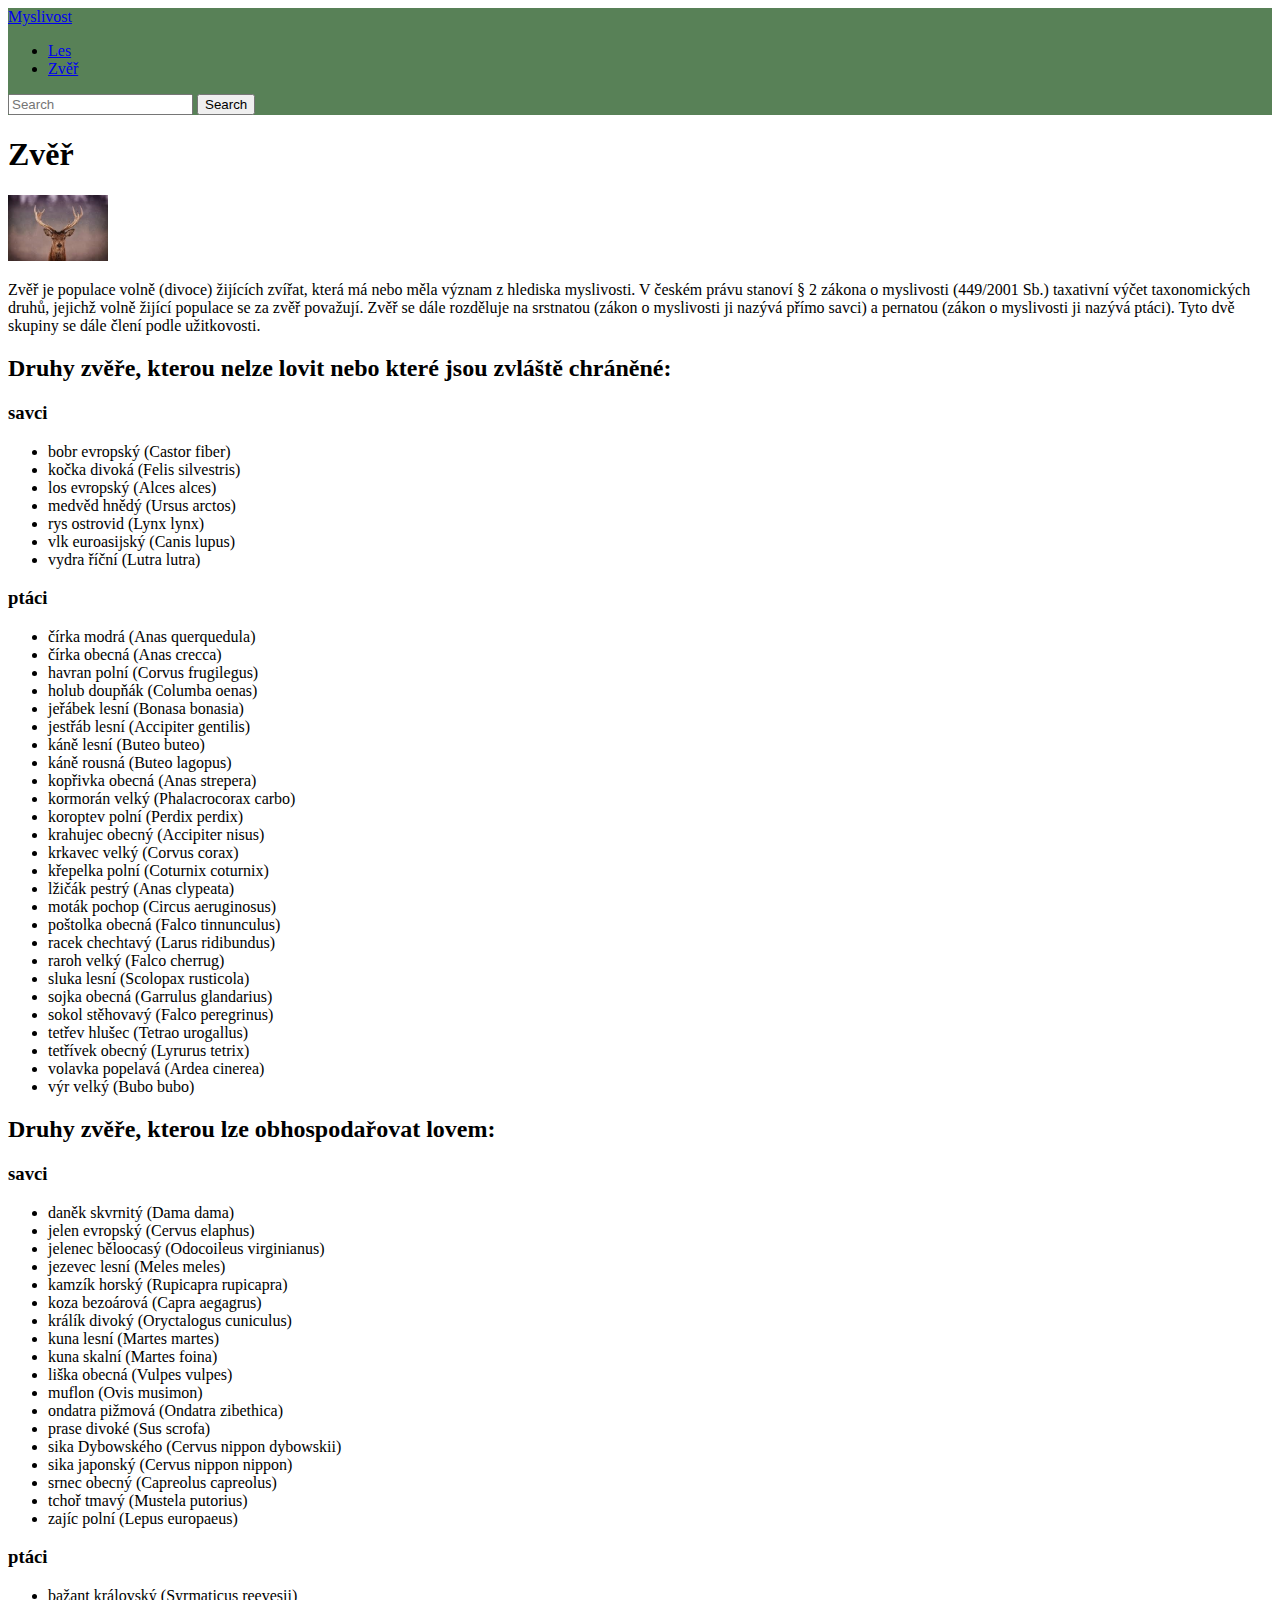
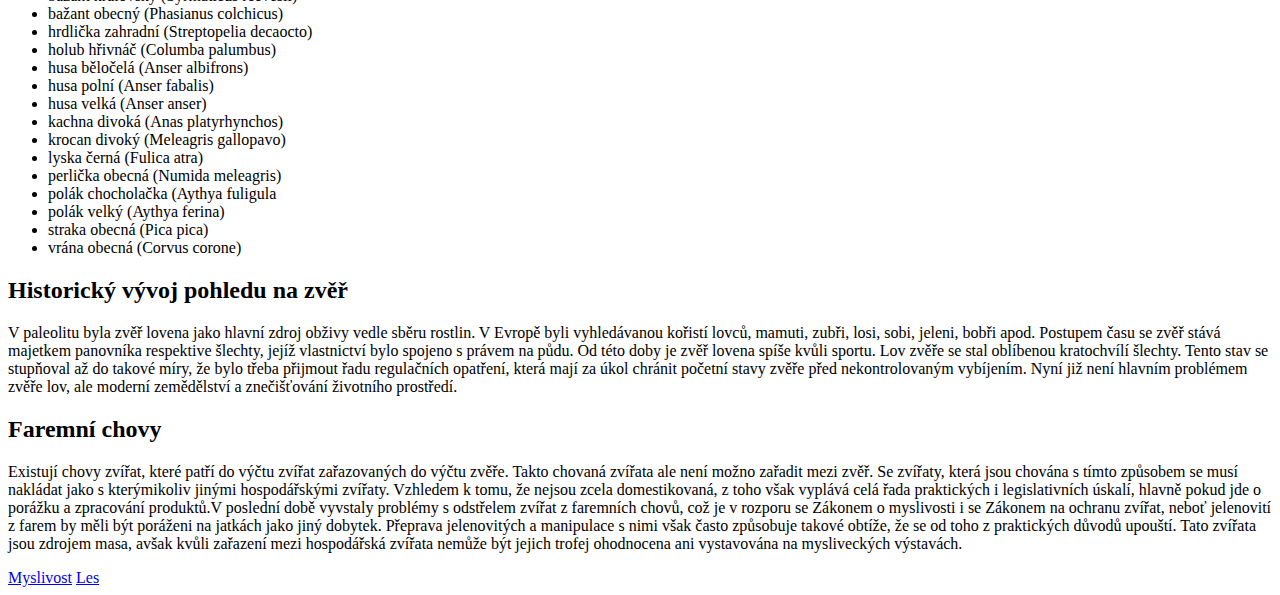
<file: animales.html>
<!DOCTYPE html>
<html lang="en">
<head><link href="https://cdn.jsdelivr.net/npm/bootstrap@5.1.3/dist/css/bootstrap.min.css" rel="stylesheet" integrity="sha384-1BmE4kWBq78iYhFldvKuhfTAU6auU8tT94WrHftjDbrCEXSU1oBoqyl2QvZ6jIW3" crossorigin="anonymous">
    <meta charset="UTF-8">
    <meta name="viewport" content="width=device-width, initial-scale=1.0">
    <title>Zvěř</title>
</head>
<body>
    <nav class="navbar navbar-expand-lg navbar-light" style="background-color: #588157;"> 
        <div class="container-fluid"> 
          <a class="navbar-brand" href="index.html">Myslivost</a>
          <div class="collapse navbar-collapse" id="navbarSupportedContent"> 
            <ul class="navbar-nav me-auto mb-2 mb-lg-0"> 
              <li class="nav-item"> 
                <a class="nav-link active" aria-current="page" href="bosque.html">Les</a> 
              </li> 
              <li class="nav-item"> 
                <a class="nav-link" href="animales.html">Zvěř</a>  
            </ul> 
            <form class="d-flex"> 
              <input class="form-control me-2" type="search" placeholder="Search" aria-label="Search"> 
              <button class="btn btn-outline-success" type="submit">Search</button> 
            </form> 
          </div> 
        </div> 
      </nav> 

    <footer class="text-center text-lg-start bg-light text-muted">
        <section
        class="d-flex justify-content-center justify-content-lg-between p-4 border-bottom"
        >
        <div class="me-5 d-none d-lg-block">
        </section>

    <h1>Zvěř</h1>
    <img
    class=""
    src="./images/jelen.jpg"
    alt=""
    width="100"
  />
    <p>Zvěř je populace volně (divoce) žijících zvířat, která má nebo měla význam z hlediska myslivosti. V českém právu stanoví § 2 zákona o myslivosti (449/2001 Sb.) taxativní výčet taxonomických druhů, jejichž volně žijící populace se za zvěř považují. Zvěř se dále rozděluje na srstnatou (zákon o myslivosti ji nazývá přímo savci) a pernatou (zákon o myslivosti ji nazývá ptáci). Tyto dvě skupiny se dále člení podle užitkovosti.    </p>
    <h2>Druhy zvěře, kterou nelze lovit nebo které jsou zvláště chráněné: </h2>
    <h3>savci</h3>
    <ul type="disc">
        <li>bobr evropský (Castor fiber)</li>
        <li>kočka divoká (Felis silvestris)</li>
        <li>los evropský (Alces alces)</li>
        <li>medvěd hnědý (Ursus arctos)</li>
        <li>rys ostrovid (Lynx lynx)</li>
        <li>vlk euroasijský (Canis lupus)</li>
        <li>vydra říční (Lutra lutra)</li>
    </ul>

    <h3>ptáci</h3>
    <ul type="disc">
        <li>čírka modrá (Anas querquedula)</li>
        <li>čírka obecná (Anas crecca)</li>
        <li>havran polní (Corvus frugilegus)</li>
        <li>holub doupňák (Columba oenas)</li>
        <li>jeřábek lesní (Bonasa bonasia)</li>
        <li>jestřáb lesní (Accipiter gentilis)</li>
        <li>káně lesní (Buteo buteo)</li>
        <li>káně rousná (Buteo lagopus)</li>
        <li>kopřivka obecná (Anas strepera)</li>
        <li>kormorán velký (Phalacrocorax carbo)</li>
        <li>koroptev polní (Perdix perdix)</li>
        <li>krahujec obecný (Accipiter nisus)</li>
        <li>krkavec velký (Corvus corax)</li>
        <li>křepelka polní (Coturnix coturnix)</li>
        <li>lžičák pestrý (Anas clypeata)</li>
        <li>moták pochop (Circus aeruginosus)</li>
        <li>poštolka obecná (Falco tinnunculus)</li>
        <li>racek chechtavý (Larus ridibundus)</li>
        <li>raroh velký (Falco cherrug)</li>
        <li>sluka lesní (Scolopax rusticola)</li>
        <li>sojka obecná (Garrulus glandarius)</li>
        <li>sokol stěhovavý (Falco peregrinus)</li>
        <li>tetřev hlušec (Tetrao urogallus)</li>
        <li>tetřívek obecný (Lyrurus tetrix)</li>
        <li>volavka popelavá (Ardea cinerea)</li>
        <li>výr velký (Bubo bubo)</li>
        </ul>

    <h2>Druhy zvěře, kterou lze obhospodařovat lovem:</h2>
    <h3>savci</h3>
    <ul type="disc">
        <li>daněk skvrnitý (Dama dama)</li>
        <li>jelen evropský (Cervus elaphus)</li>
        <li>jelenec běloocasý (Odocoileus virginianus)</li>
        <li>jezevec lesní (Meles meles)</li>
        <li>kamzík horský (Rupicapra rupicapra)</li>
        <li>koza bezoárová (Capra aegagrus)</li>
        <li> králík divoký (Oryctalogus cuniculus)</li>
        <li>kuna lesní (Martes martes)</li>
        <li>kuna skalní (Martes foina)</li>
        <li>liška obecná (Vulpes vulpes)</li>
        <li>muflon (Ovis musimon)</li>
        <li>ondatra pižmová (Ondatra zibethica)</li>
        <li>prase divoké (Sus scrofa)</li>
        <li>sika Dybowského (Cervus nippon dybowskii)</li>
        <li>sika japonský (Cervus nippon nippon)</li>
        <li>srnec obecný (Capreolus capreolus)</li>
        <li>tchoř tmavý (Mustela putorius)</li>
        <li>zajíc polní (Lepus europaeus)</li>
        </ul>

    <h3>ptáci</h3>
    <ul type="disc">
        <li>bažant královský (Syrmaticus reevesii)</li>
        <li>bažant obecný (Phasianus colchicus)</li>
        <li>hrdlička zahradní (Streptopelia decaocto)</li>
        <li>holub hřivnáč (Columba palumbus)</li>
        <li>husa běločelá (Anser albifrons)</li>
        <li>husa polní (Anser fabalis)</li>
        <li>husa velká (Anser anser)</li>
        <li>kachna divoká (Anas platyrhynchos)</li>
        <li>krocan divoký (Meleagris gallopavo)</li>
        <li>lyska černá (Fulica atra)</li>
        <li>perlička obecná (Numida meleagris)</li>
        <li>polák chocholačka (Aythya fuligula</li>
        <li>polák velký (Aythya ferina)</li>
        <li>straka obecná (Pica pica)</li>
        <li>vrána obecná (Corvus corone)</li>
        </ul>
    <h2>Historický vývoj pohledu na zvěř</h2>
    <p>V paleolitu byla zvěř lovena jako hlavní zdroj obživy vedle sběru rostlin. V Evropě byli vyhledávanou kořistí lovců, mamuti, zubři, losi, sobi, jeleni, bobři apod. Postupem času se zvěř stává majetkem panovníka respektive šlechty, jejíž vlastnictví bylo spojeno s právem na půdu. Od této doby je zvěř lovena spíše kvůli sportu. Lov zvěře se stal oblíbenou kratochvílí šlechty. Tento stav se stupňoval až do takové míry, že bylo třeba přijmout řadu regulačních opatření, která mají za úkol chránit početní stavy zvěře před nekontrolovaným vybíjením. Nyní již není hlavním problémem zvěře lov, ale moderní zemědělství a znečišťování životního prostředí.</p>
    <h2>Faremní chovy</h2>
    <p>Existují chovy zvířat, které patří do výčtu zvířat zařazovaných do výčtu zvěře. Takto chovaná zvířata ale není možno zařadit mezi zvěř. Se zvířaty, která jsou chována s tímto způsobem se musí nakládat jako s kterýmikoliv jinými hospodářskými zvířaty. Vzhledem k tomu, že nejsou zcela domestikovaná, z toho však vyplává celá řada praktických i legislativních úskalí, hlavně pokud jde o porážku a zpracování produktů.V poslední době vyvstaly problémy s odstřelem zvířat z faremních chovů, což je v rozporu se Zákonem o myslivosti i se Zákonem na ochranu zvířat, neboť jelenovití z farem by měli být poráženi na jatkách jako jiný dobytek. Přeprava jelenovitých a manipulace s nimi však často způsobuje takové obtíže, že se od toho z praktických důvodů upouští. Tato zvířata jsou zdrojem masa, avšak kvůli zařazení mezi hospodářská zvířata nemůže být jejich trofej ohodnocena ani vystavována na mysliveckých výstavách.</p>

    
    <a href="index.html">Myslivost</a>    <a href="bosque.html">Les</a>
</body>
</html>
</file>
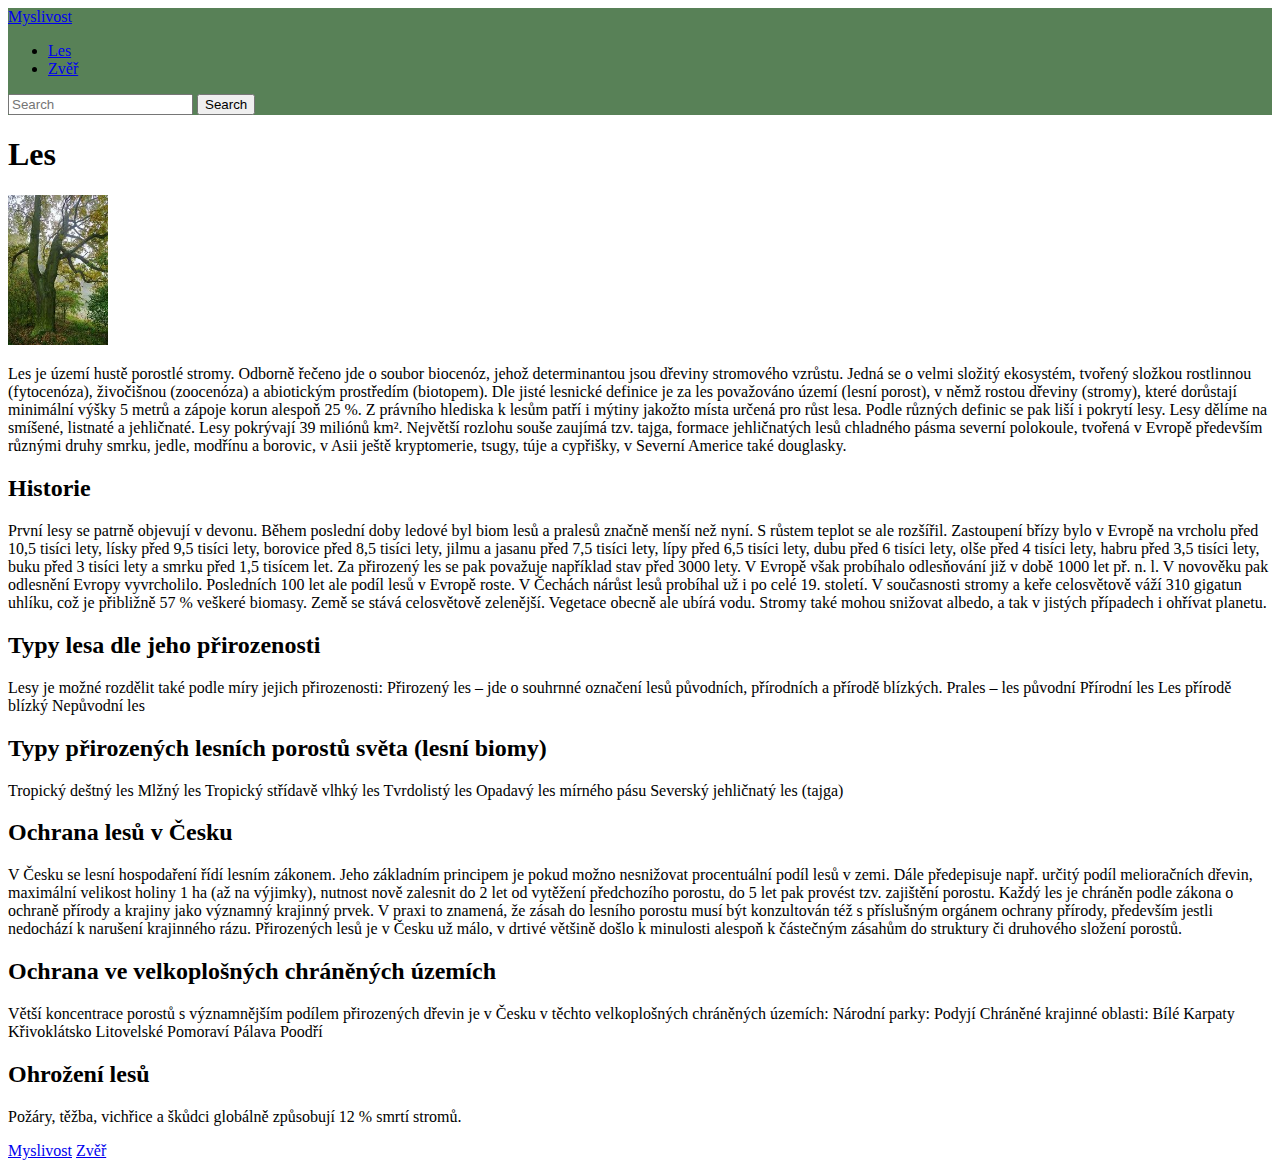
<file: bosque.html>
<!DOCTYPE html>
<html lang="en">
<head><link href="https://cdn.jsdelivr.net/npm/bootstrap@5.1.3/dist/css/bootstrap.min.css" rel="stylesheet" integrity="sha384-1BmE4kWBq78iYhFldvKuhfTAU6auU8tT94WrHftjDbrCEXSU1oBoqyl2QvZ6jIW3" crossorigin="anonymous">
    <meta charset="UTF-8">
    <meta name="viewport" content="width=device-width, initial-scale=1.0">
    <title>Les</title>
</head>
<body>
    <nav class="navbar navbar-expand-lg navbar-light" style="background-color: #588157;"> 
        <div class="container-fluid"> 
          <a class="navbar-brand" href="index.html">Myslivost</a>
          <div class="collapse navbar-collapse" id="navbarSupportedContent"> 
            <ul class="navbar-nav me-auto mb-2 mb-lg-0"> 
              <li class="nav-item"> 
                <a class="nav-link active" aria-current="page" href="bosque.html">Les</a> 
              </li> 
              <li class="nav-item"> 
                <a class="nav-link" href="animales.html">Zvěř</a>  
            </ul> 
            <form class="d-flex"> 
              <input class="form-control me-2" type="search" placeholder="Search" aria-label="Search"> 
              <button class="btn btn-outline-success" type="submit">Search</button> 
            </form> 
          </div> 
        </div> 
      </nav> 

    <footer class="text-center text-lg-start bg-light text-muted">
        <section
        class="d-flex justify-content-center justify-content-lg-between p-4 border-bottom"
        >
        <div class="me-5 d-none d-lg-block">
        </section>

    <h1>Les</h1>
    <img
    class=""
    src="./images/lesík.jpg"
    alt=""
    width="100"
  />
    <p>Les je území hustě porostlé stromy. Odborně řečeno jde o soubor biocenóz, jehož determinantou jsou dřeviny stromového vzrůstu. Jedná se o velmi složitý ekosystém, tvořený složkou rostlinnou (fytocenóza), živočišnou (zoocenóza) a abiotickým prostředím (biotopem). Dle jisté lesnické definice je za les považováno území (lesní porost), v němž rostou dřeviny (stromy), které dorůstají minimální výšky 5 metrů a zápoje korun alespoň 25 %. Z právního hlediska k lesům patří i mýtiny jakožto místa určená pro růst lesa. Podle různých definic se pak liší i pokrytí lesy. Lesy dělíme na smíšené, listnaté a jehličnaté.

    Lesy pokrývají 39 miliónů km². Největší rozlohu souše zaujímá tzv. tajga, formace jehličnatých lesů chladného pásma severní polokoule, tvořená v Evropě především různými druhy smrku, jedle, modřínu a borovic, v Asii ještě kryptomerie, tsugy, túje a cypřišky, v Severní Americe také douglasky.
       
    </p>
    <h2>Historie</h2>
    <p>První lesy se patrně objevují v devonu. Během poslední doby ledové byl biom lesů a pralesů značně menší než nyní. S růstem teplot se ale rozšířil. Zastoupení břízy bylo v Evropě na vrcholu před 10,5 tisíci lety, lísky před 9,5 tisíci lety, borovice před 8,5 tisíci lety, jilmu a jasanu před 7,5 tisíci lety, lípy před 6,5 tisíci lety, dubu před 6 tisíci lety, olše před 4 tisíci lety, habru před 3,5 tisíci lety, buku před 3 tisíci lety a smrku před 1,5 tisícem let. Za přirozený les se pak považuje například stav před 3000 lety. V Evropě však probíhalo odlesňování již v době 1000 let př. n. l. V novověku pak odlesnění Evropy vyvrcholilo. Posledních 100 let ale podíl lesů v Evropě roste. V Čechách nárůst lesů probíhal už i po celé 19. století. V současnosti stromy a keře celosvětově váží 310 gigatun uhlíku, což je přibližně 57 % veškeré biomasy. Země se stává celosvětově zelenější. Vegetace obecně ale ubírá vodu. Stromy také mohou snižovat albedo, a tak v jistých případech i ohřívat planetu.</p>
    <h2>Typy lesa dle jeho přirozenosti</h2>
    <p>Lesy je možné rozdělit také podle míry jejich přirozenosti:
    
        Přirozený les – jde o souhrnné označení lesů původních, přírodních a přírodě blízkých.
        Prales – les původní
        Přírodní les
        Les přírodě blízký
        Nepůvodní les</p>
    <h2>Typy přirozených lesních porostů světa (lesní biomy)</h2>
    <p>Tropický deštný les
        Mlžný les
        Tropický střídavě vlhký les
        Tvrdolistý les
        Opadavý les mírného pásu
        Severský jehličnatý les (tajga)</p>
    <h2>Ochrana lesů v Česku</h2>
    <p>V Česku se lesní hospodaření řídí lesním zákonem. Jeho základním principem je pokud možno nesnižovat procentuální podíl lesů v zemi. Dále předepisuje např. určitý podíl melioračních dřevin, maximální velikost holiny 1 ha (až na výjimky), nutnost nově zalesnit do 2 let od vytěžení předchozího porostu, do 5 let pak provést tzv. zajištění porostu.
    
        Každý les je chráněn podle zákona o ochraně přírody a krajiny jako významný krajinný prvek. V praxi to znamená, že zásah do lesního porostu musí být konzultován též s příslušným orgánem ochrany přírody, především jestli nedochází k narušení krajinného rázu.
            
        Přirozených lesů je v Česku už málo, v drtivé většině došlo k minulosti alespoň k částečným zásahům do struktury či druhového složení porostů.</p>
    <h2>Ochrana ve velkoplošných chráněných územích</h2>
    <p>Větší koncentrace porostů s významnějším podílem přirozených dřevin je v Česku v těchto velkoplošných chráněných územích:
    
        Národní parky:
        Podyjí
        Chráněné krajinné oblasti:
        Bílé Karpaty
        Křivoklátsko
        Litovelské Pomoraví
        Pálava
        Poodří</p>
    <h2>Ohrožení lesů</h2>
    <p>Požáry, těžba, vichřice a škůdci globálně způsobují 12 % smrtí stromů.</p>

    <a href="index.html">Myslivost</a>    <a href="animales.html">Zvěř</a>
       
</body>
</html>
</file>
